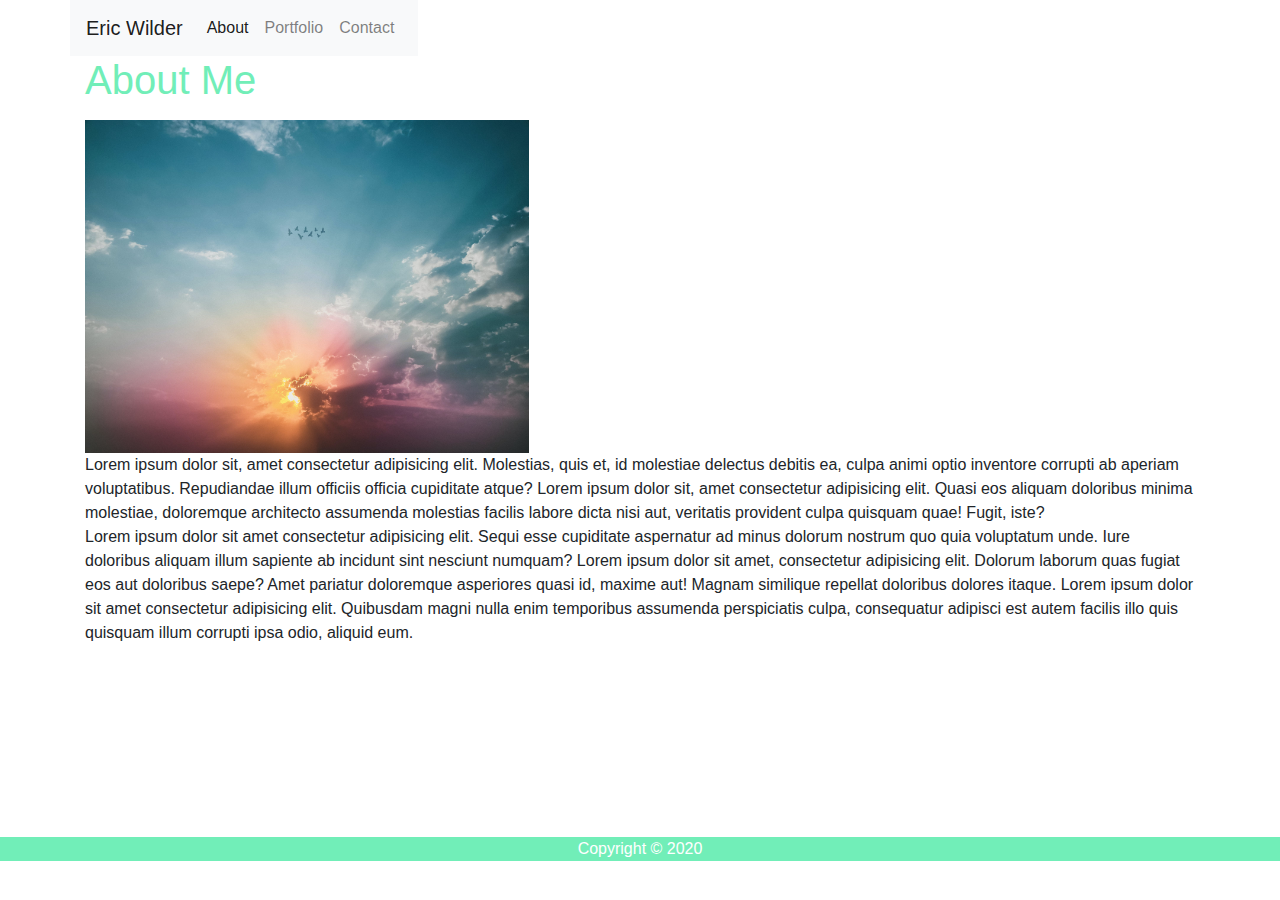
<file: index.html>
<!DOCTYPE html>
<html land="en-us">

    <head>
        <meta charset="UTF-8" />
        <title>Eric Wilder: Home</title>
        <link rel="stylesheet" href="https://stackpath.bootstrapcdn.com/bootstrap/4.5.2/css/bootstrap.min.css" integrity="sha384-JcKb8q3iqJ61gNV9KGb8thSsNjpSL0n8PARn9HuZOnIxN0hoP+VmmDGMN5t9UJ0Z" crossorigin="anonymous">
        <script src="https://stackpath.bootstrapcdn.com/bootstrap/4.5.2/js/bootstrap.min.js" integrity="sha384-B4gt1jrGC7Jh4AgTPSdUtOBvfO8shuf57BaghqFfPlYxofvL8/KUEfYiJOMMV+rV" crossorigin="anonymous"></script>
    
        <link rel="stylesheet" type="text/css" href="index.css">
    </head>


    <body>
      <!--Navigation bar-->
      <div class="container">
        <div class="row">
        
          <nav class="navbar navbar-expand-lg navbar-light bg-light">
           
            <a class="navbar-brand" href="index.html"> Eric Wilder</a>
              <button class="navbar-toggler" type="button" data-toggle="collapse" data-target="#navbarNav" aria-controls="navbarNav" aria-expanded="false" aria-label="Toggle navigation">
                <span class="navbar-toggler-icon"></span>
              </button>
              
                <div class="collapse navbar-collapse" id="navbarNav">
                  <ul class="navbar-nav">
                    
                    <li class="nav-item active">
                      <a class="nav-link" href="index.html">About </a>
                    </li>
                    
                    <li class="nav-item">
                      <a class="nav-link" href="portfolio.html">Portfolio <span class="sr-only">(current)</span></a>
                    </li>
                  
                    <li class="nav-item">
                      <a class="nav-link" href="contact.html">Contact </a>
                    </li>
                  
                  </ul>
              
                </div>
          </nav>
        </div>
      </div>

      <!--About me-->
      <main>
        <div class="container">
          <h1>
            About Me
          </h1>
          
          <p>
            <div class="float-left">
              <img src="forsite.jpeg" alt="sunrise" width="40%" height="40%">
            </div>
            
                Lorem ipsum dolor sit, amet consectetur adipisicing elit. Molestias, quis et, id molestiae delectus debitis ea, culpa animi optio inventore corrupti ab aperiam voluptatibus. Repudiandae illum officiis officia cupiditate atque?
              Lorem ipsum dolor sit, amet consectetur adipisicing elit. Quasi eos aliquam doloribus minima molestiae, doloremque architecto assumenda molestias facilis labore dicta nisi aut, veritatis provident culpa quisquam quae! Fugit, iste?
              <br>
                Lorem ipsum dolor sit amet consectetur adipisicing elit. Sequi esse cupiditate aspernatur ad minus dolorum nostrum quo quia voluptatum unde. Iure doloribus aliquam illum sapiente ab incidunt sint nesciunt numquam?
              Lorem ipsum dolor sit amet, consectetur adipisicing elit. Dolorum laborum quas fugiat eos aut doloribus saepe? Amet pariatur doloremque asperiores quasi id, maxime aut! Magnam similique repellat doloribus dolores itaque.
              Lorem ipsum dolor sit amet consectetur adipisicing elit. Quibusdam magni nulla enim temporibus assumenda perspiciatis culpa, consequatur adipisci est autem facilis illo quis quisquam illum corrupti ipsa odio, aliquid eum.
          </p>
          
        </div>
      </main>
      
      <!--Footer-->
      <footer>
        <p>Copyright &copy; 2020</p>
      </footer> 

      
    </body>

    
      
  

</html>
</file>
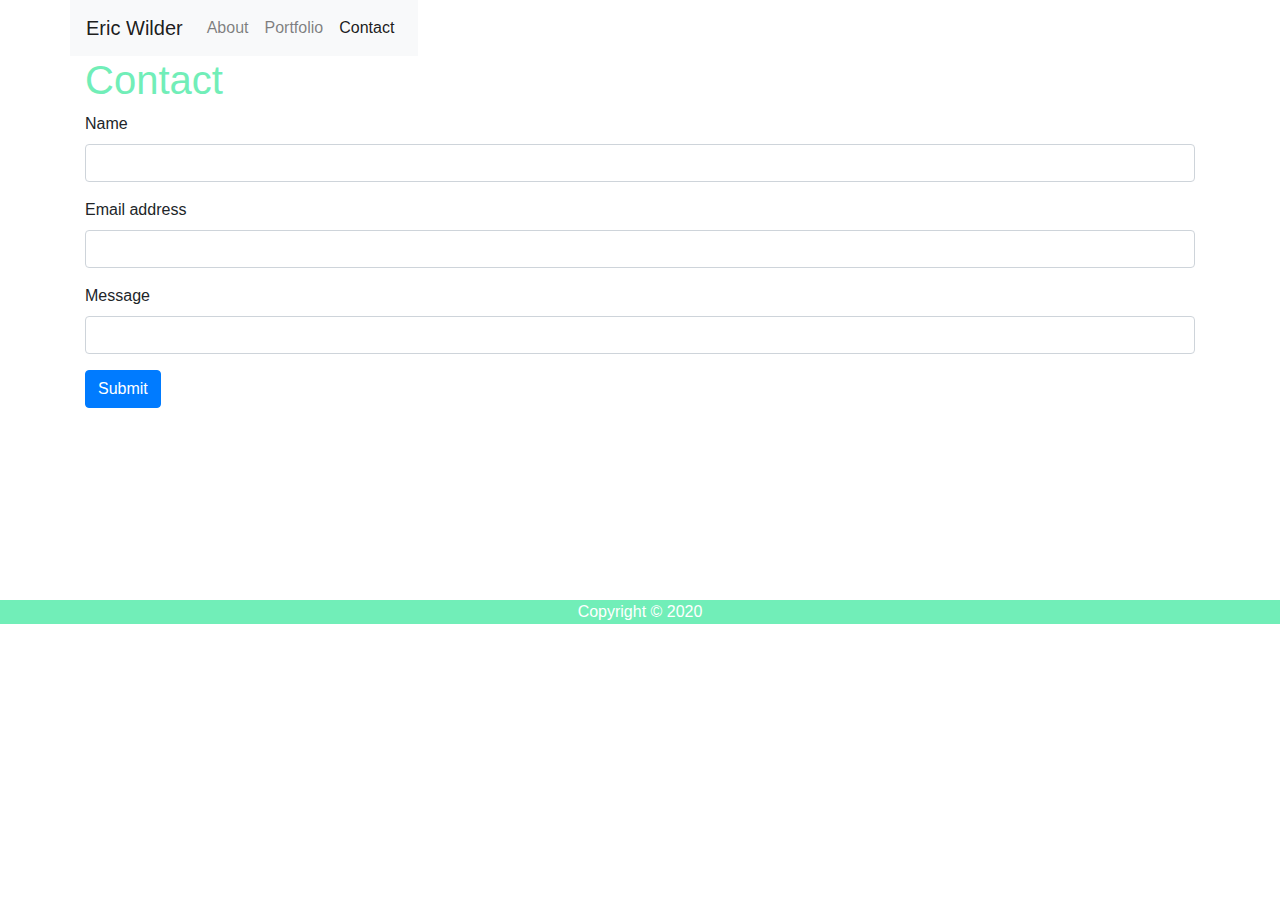
<file: contact.html>
<!DOCTYPE html>
<html land="en-us">

    <head>
        <meta charset="UTF-8" />
        <title>Eric Wilder: Contact</title>
        <link rel="stylesheet" href="https://stackpath.bootstrapcdn.com/bootstrap/4.5.2/css/bootstrap.min.css" integrity="sha384-JcKb8q3iqJ61gNV9KGb8thSsNjpSL0n8PARn9HuZOnIxN0hoP+VmmDGMN5t9UJ0Z" crossorigin="anonymous">
        <script src="https://stackpath.bootstrapcdn.com/bootstrap/4.5.2/js/bootstrap.min.js" integrity="sha384-B4gt1jrGC7Jh4AgTPSdUtOBvfO8shuf57BaghqFfPlYxofvL8/KUEfYiJOMMV+rV" crossorigin="anonymous"></script>
    
        <link rel="stylesheet" type="text/css" href="index.css">
    </head>

    <body>
        <!--Navigation bar-->
        <div class="container">
            <div class="row">
            
              <nav class="navbar navbar-expand-lg navbar-light bg-light">
               
                <a class="navbar-brand" href="index.html"> Eric Wilder</a>
                  <button class="navbar-toggler" type="button" data-toggle="collapse" data-target="#navbarNav" aria-controls="navbarNav" aria-expanded="false" aria-label="Toggle navigation">
                    <span class="navbar-toggler-icon"></span>
                  </button>
                  
                    <div class="collapse navbar-collapse" id="navbarNav">
                      <ul class="navbar-nav">
                        
                        <li class="nav-item">
                          <a class="nav-link" href="index.html">About </a>
                        </li>
                        
                        <li class="nav-item">
                          <a class="nav-link" href="portfolio.html">Portfolio <span class="sr-only">(current)</span></a>
                        </li>
                      
                        <li class="nav-item active">
                          <a class="nav-link" href="contact.html">Contact </a>
                        </li>
                      
                      </ul>
                  
                    </div>
              </nav>
            </div>
          </div>

          <!--Contact info-->
          <main>
              <div class="container">
                  <h1>Contact</h1>
                  <form>
                    
                    <div class="form-group">
                        <label for="exampleName1">Name</label>
                        <input type="text" class="form-control" id="exampleName1">
                    </div>
                    
                    <div class="form-group">
                      <label for="exampleInputEmail1">Email address</label>
                      <input type="email" class="form-control" id="exampleInputEmail1" aria-describedby="emailHelp">
                    </div>
                    
                    <div class="form-group">
                        <label for="exampleMessage1">Message</label>
                        <input type="text" class="form-control" id="exampleMessage1">
                    </div>
                    
                    <button type="submit" class="btn btn-primary">Submit</button>
                  </form>
              </div>
          </main>
                <!--Footer-->
                <footer>
                    <p>Copyright &copy; 2020</p>
                </footer> 
        
    </body>

</html>
</file>
<file: index.css>
html {
    height: 100%;
}
body {
    min-height: 100%;
}

h1 {
    color: #71eeb8;
}

footer {
    text-align: center;
    background-color: #71eeb8;
    color: #fff;
    margin-top: auto;
    margin-top: 15%;
   
}
</file>
